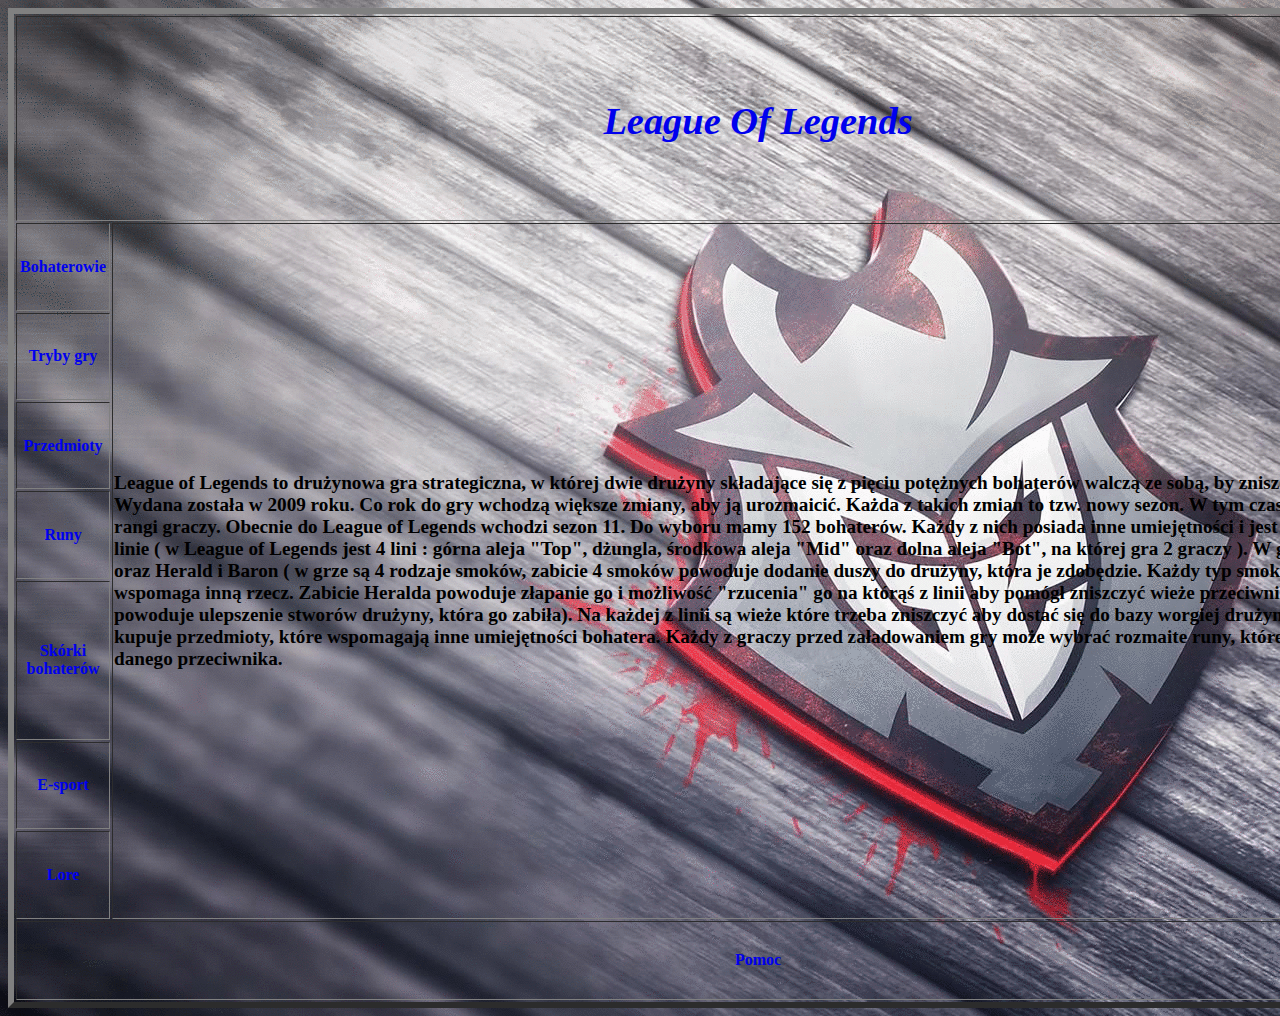
<file: index.html>
<!DOCTYPE html> 
<html>
<html lang="pl-PL"> 

<head>
<meta name="AUTHOR" content="Jakub Grodzicki">
<meta name="REPLY-TO" content="kubagrodzicki4@wp.pl">

<link rel="shortcut icon" type="image/vnd.microsoft.icon" href="obrazki/ikona.png" />


<meta http-equiv="Content-type" content="text/xml; charset=utf-8" >        

<link href="css/tekst.css" rel="stylesheet" type="text/css"> 

<title>League Of Legends</title> 




<body background="obrazki/g2esport.gif" 
vlink="black" alink="black">


<table align="center" border="6" width="1500" hspace="100" vspace="100" height="1000">
    <tr>
        <td colspan="2" align="center"> <font size="6"><i><big><a href="new 1.html"><strong>League Of Legends</strong></i><big></td></font>
    </tr>
    <tr>
        <td align="center"><a href="bohaterowie.html"><strong>Bohaterowie</strong></td>
        <td rowspan="7"> <font color="black"><big><strong>League of Legends to drużynowa gra strategiczna, w której dwie drużyny składające się z pięciu potężnych bohaterów walczą ze sobą, by zniszczyć bazę przeciwnika. Wydana została w 2009 roku. Co rok do gry wchodzą większe zmiany, aby ją urozmaicić.
Każda z takich zmian to tzw. nowy sezon. W tym czasie zerują się również rangi graczy. Obecnie do League of Legends wchodzi sezon 11.		Do wyboru mamy 152 bohaterów.
Każdy z nich posiada inne umiejętności i jest przeznaczony na inną linie ( w League of Legends jest 4 lini : górna aleja "Top", dżungla, środkowa aleja "Mid" oraz dolna aleja "Bot", na której gra 2 graczy ).  W grę wchodzą jeszcze 
smoki oraz Herald i Baron ( w grze są 4 rodzaje smoków, zabicie 4 smoków powoduje dodanie duszy do drużyny, która je zdobędzie. Każdy typ smoka daje inną duszą która wspomaga inną rzecz. Zabicie Heralda powoduje złapanie go i możliwość 
"rzucenia" go na którąś z linii aby pomógł zniszczyć wieże przeciwnika. Zabicie Barona powoduje ulepszenie stworów drużyny, która go zabiła). Na każdej z linii są wieże które trzeba zniszczyć aby dostać się do bazy worgiej drużyny. 
Każdy z bohaterów kupuje przedmioty, które wspomagają inne umiejętności bohatera. Każdy z graczy przed załadowaniem gry może wybrać rozmaite runy, które pomogą mu w grze na danego przeciwnika.</big>	</strong>	&nbsp; &nbsp; &nbsp; &nbsp; &nbsp; &nbsp; &nbsp; &nbsp; &nbsp;  &nbsp; &nbsp; &nbsp; &nbsp; &nbsp; &nbsp; &nbsp; &nbsp; &nbsp; &nbsp; &nbsp; &nbsp; &nbsp; &nbsp; &nbsp; &nbsp; &nbsp; &nbsp; &nbsp; &nbsp; &nbsp; &nbsp; &nbsp; &nbsp; &nbsp; &nbsp; &nbsp; &nbsp; &nbsp; &nbsp; &nbsp; &nbsp; &nbsp; &nbsp;</td>
    </tr> </font>
    <td align="center"><a href="tryby gry.html"><strong>Tryby gry</strong></td>
    </tr>
    <td align="center"><a href="przedmioty.html"><strong>Przedmioty</strong></td>
    </tr>
    <td align="center"><a href="runy.html"><strong>Runy</strong></td>
    </tr>
    <td align="center"><a href="skorki.html"><strong>Skórki bohaterów</strong></td>
    </tr>
    <td align="center"><a href="esport.html"><strong>E-sport</strong></td>
    </tr>
    <td align="center"><a href="lore.html"><strong>Lore</strong></td>
    </tr>
    <tr>
        <td colspan="2" align="center"><a href="formularz.html"><strong>Pomoc</strong></td>
    </tr>
</table>
</file>
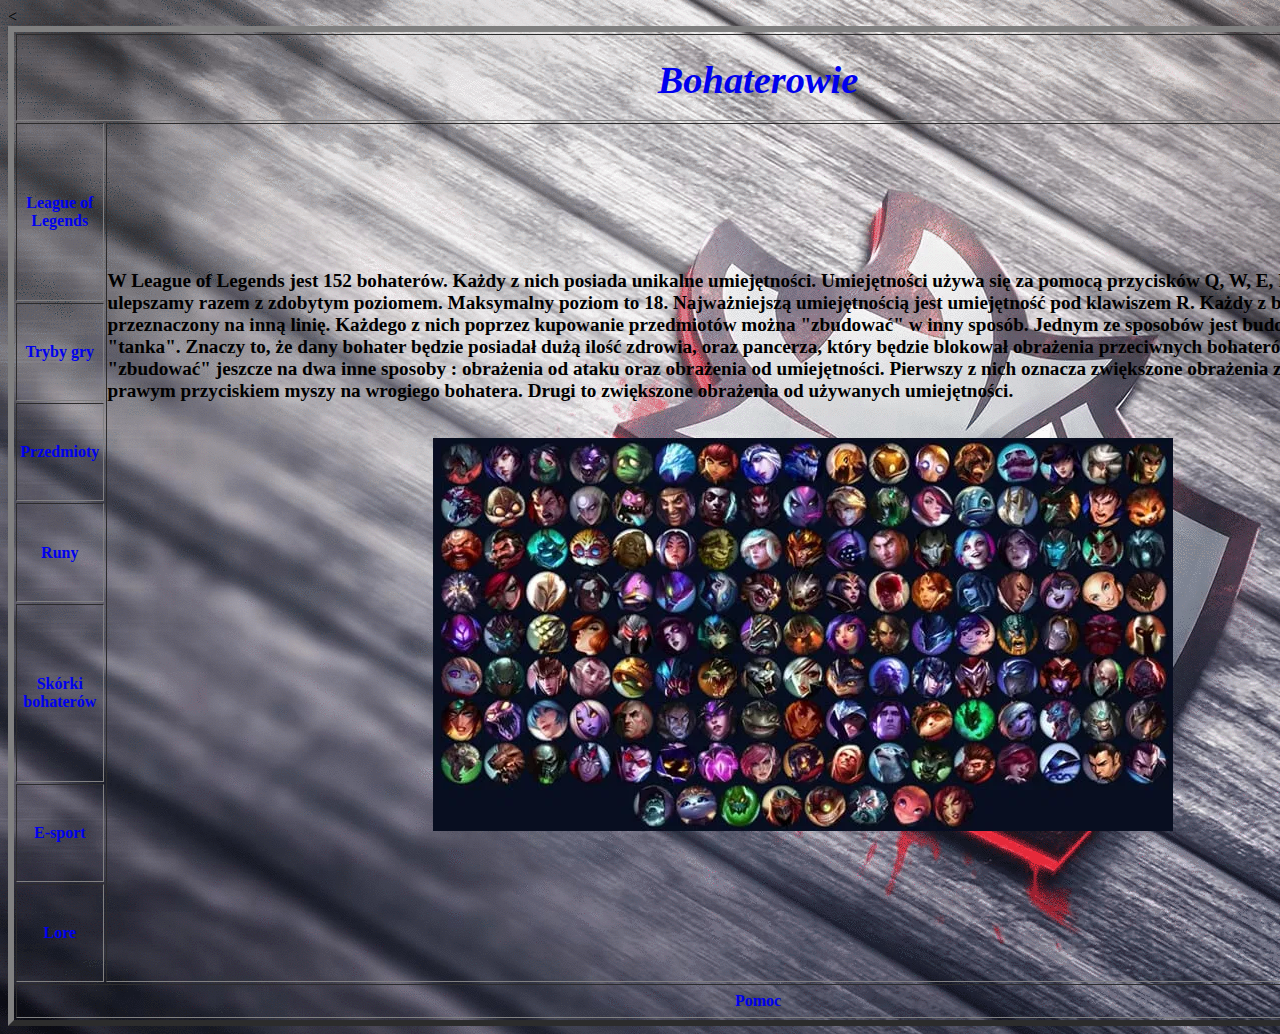
<file: bohaterowie.html>
<!DOCTYPE html> 
<html>
<html lang="pl-PL"> 

<head>
<meta name="AUTHOR" content="Jakub Grodzicki">
<meta name="REPLY-TO" content="kubagrodzicki4@wp.pl">

<link rel="shortcut icon" type="image/vnd.microsoft.icon" href="obrazki/ikona.png" />


<meta http-equiv="Content-type" content="text/xml; charset=utf-8" >        

<link href="css/tekst.css" rel="stylesheet" type="text/css"> 

<title>League Of Legends</title> 




<<body background="obrazki/g2esport.gif" vlink="black" alink="black">

<table align="center" border="6" width="1500" hspace="100" vspace="100" height="1000">
    <tr>
        <td colspan="2" align="center"> <font size="6"><i><big><a href="bohaterowie.html"><strong>Bohaterowie</strong></i><big></td></font>
    </tr>
    <tr>
        <td align="center"><a href="new 1.html"><strong>League of Legends</strong></td>
        <td rowspan="7"> <font color="black"><big><strong>W League of Legends jest 152 bohaterów. Każdy z nich posiada unikalne umiejętności. Umiejętności używa się za pomocą przycisków Q, W, E, R. Umiejętności ulepszamy razem z zdobytym poziomem. Maksymalny poziom to 18.
		Najważniejszą umiejętnością jest umiejętność pod klawiszem R. Każdy z bohaterów jest przeznaczony na inną linię. Każdego z nich poprzez kupowanie przedmiotów można "zbudować" w inny sposób. Jednym ze sposobów jest budowanie bohatera
		pod tzw. "tanka". Znaczy to, że dany bohater będzie posiadał dużą ilość zdrowia, oraz pancerza, który będzie blokował obrażenia przeciwnych bohaterów. Bohaterów możemy "zbudować" jeszcze na dwa inne sposoby : obrażenia od ataku oraz 
		obrażenia od umiejętności. Pierwszy z nich oznacza zwiększone obrażenia zadawane kliknięciem prawym przyciskiem myszy na wrogiego bohatera. Drugi to zwiększone obrażenia od używanych umiejętności.</big>	</strong>	 &nbsp; &nbsp; &nbsp; &nbsp; &nbsp; &nbsp; &nbsp; &nbsp; &nbsp; &nbsp; &nbsp; &nbsp; &nbsp; &nbsp; &nbsp; &nbsp; &nbsp; &nbsp; &nbsp; &nbsp; &nbsp; &nbsp; &nbsp; &nbsp; &nbsp; &nbsp; &nbsp;
   <br><br><br><center>
   <img src="obrazki/all-league-of-legends-champions.jpg"> </center>
	</td></tr> </font>
    <td align="center"><a href="tryby gry.html"><strong>Tryby gry</strong></td>
    </tr>
    <td align="center"><a href="przedmioty.html"><strong>Przedmioty</strong></td>
    </tr>
    <td align="center"><a href="runy.html"><strong>Runy</strong></td>
    </tr>
    <td align="center"><a href="skorki.html"><strong>Skórki bohaterów</strong></td>
    </tr>
    <td align="center"><a href="esport.html"><strong>E-sport</strong></td>
    </tr>
    <td align="center"><a href="lore.html"><strong>Lore</strong></td>
    </tr>
    <tr>
        <td colspan="2" align="center"><a href="formularz.html"><strong>Pomoc</strong></td>
    </tr>
</table>
</file>
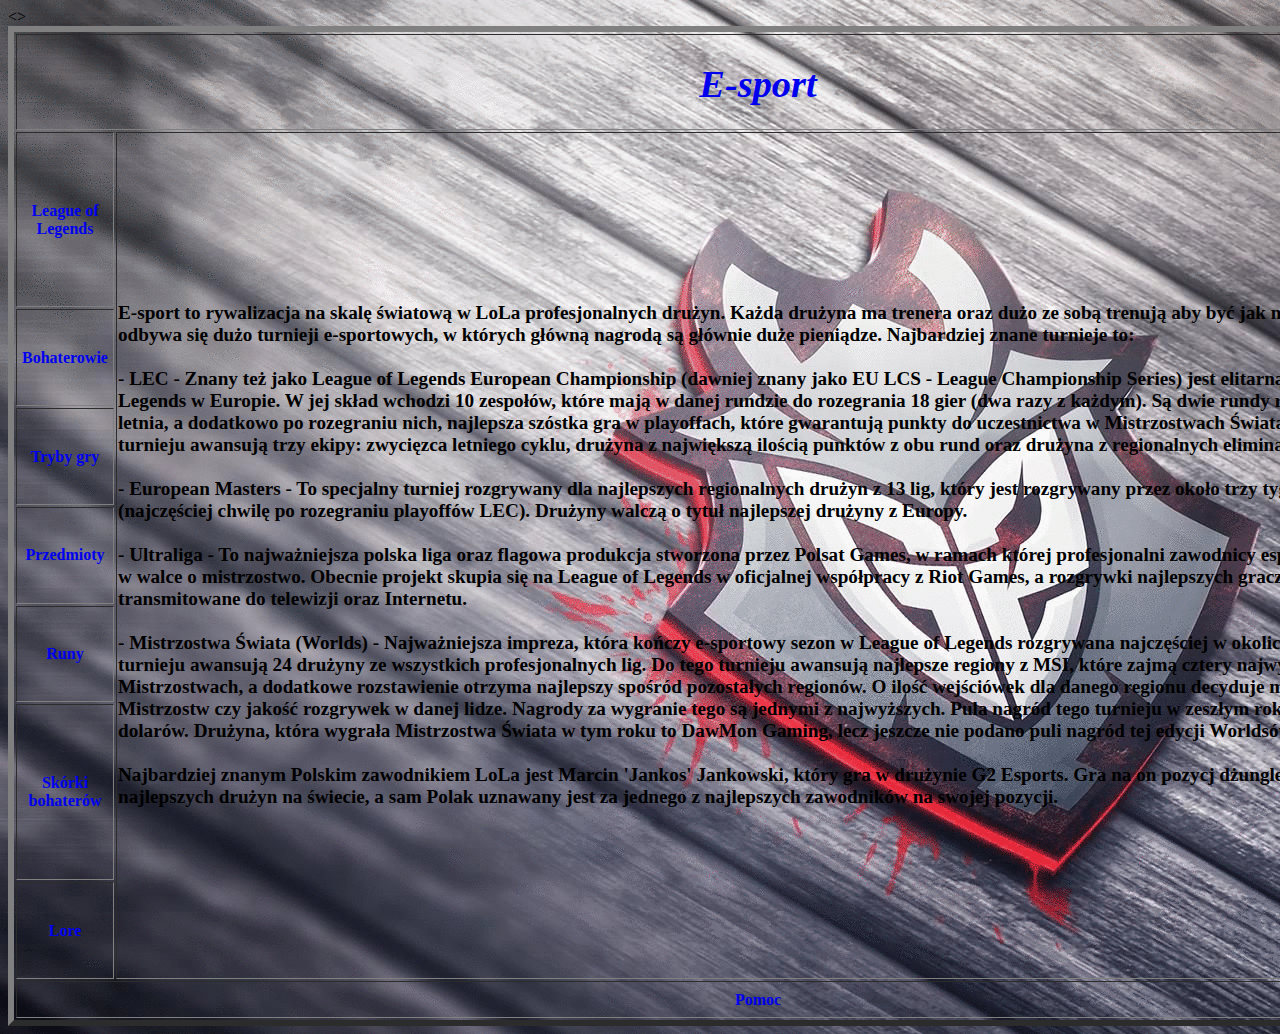
<file: esport.html>
<!DOCTYPE html> 
<html>
<html lang="pl-PL"> 

<head>
<meta name="AUTHOR" content="Jakub Grodzicki">
<meta name="REPLY-TO" content="kubagrodzicki4@wp.pl">

<link rel="shortcut icon" type="image/vnd.microsoft.icon" href="obrazki/ikona.png" />


<meta http-equiv="Content-type" content="text/xml; charset=utf-8" >        

<link href="css/tekst.css" rel="stylesheet" type="text/css"> 

<title>League Of Legends</title> 




<<body background="obrazki/g2esport.gif" vlink="black" alink="black">>

<table align="center" border="6" width="1500" hspace="100" vspace="100" height="1000">
    <tr>
        <td colspan="2" align="center"> <font size="6"><i><big><a href="esport.html"><strong>E-sport</strong></i><big></td></font>
    </tr>
    <tr>
        <td align="center"><a href="new 1.html"><strong>League of Legends </strong></td>
        <td rowspan="7"> <font color="black"><big><strong>E-sport to rywalizacja na skalę światową w LoLa profesjonalnych drużyn. Każda drużyna ma trenera oraz dużo ze sobą trenują aby być jak najlepsi. Na świecie odbywa się dużo turnieji e-sportowych, 
w których główną nagrodą są głównie duże pieniądze. Najbardziej znane turnieje to:<br><br>
- LEC - Znany też jako League of Legends European Championship (dawniej znany jako EU LCS - League Championship Series) jest elitarną ligą esportową League of Legends w Europie. 
W jej skład wchodzi 10 zespołów, które mają w danej rundzie do rozegrania 18 gier (dwa razy z każdym). Są dwie rundy rozgrywek - wiosenna i letnia, a dodatkowo po rozegraniu nich, 
najlepsza szóstka gra w playoffach, które gwarantują punkty do uczestnictwa w Mistrzostwach Świata. Do najważniejszego turnieju awansują trzy ekipy: zwycięzca letniego cyklu, 
drużyna z największą ilością punktów z obu rund oraz drużyna z regionalnych eliminacji.  <br><br>
- European Masters - To specjalny turniej rozgrywany dla najlepszych regionalnych drużyn z 13 lig, 
który jest rozgrywany przez około trzy tygodnie wiosną i latem (najczęściej chwilę po rozegraniu playoffów LEC).
 Drużyny walczą o tytuł najlepszej drużyny z Europy. <br><br>
- Ultraliga - To najważniejsza polska liga oraz flagowa produkcja stworzona przez Polsat Games, w ramach której profesjonalni zawodnicy esportowi mogą zmierzyć się w walce o mistrzostwo. 
Obecnie projekt skupia się na League of Legends w oficjalnej współpracy z Riot Games, a rozgrywki najlepszych graczy w Polsce są transmitowane do telewizji oraz Internetu.<br><br>
- Mistrzostwa Świata (Worlds) - Najważniejsza impreza, która kończy e-sportowy sezon w League of Legends rozgrywana najczęściej w okolicach października. Do tego turnieju awansują 24 drużyny ze wszystkich profesjonalnych lig. 
Do tego turnieju awansują najlepsze regiony z MSI, które zajmą cztery najwyższe rozstawienia na Mistrzostwach, a dodatkowe rozstawienie otrzyma najlepszy spośród pozostałych regionów. 
O ilość wejściówek dla danego regionu decyduje m.in.: wyniki z poprzednich Mistrzostw czy jakość rozgrywek w danej lidze. Nagrody za wygranie tego są jednymi z najwyższych. Pula nagród tego turnieju w zeszłym roku wynosiła 2 225 000 dolarów. 
Drużyna, która wygrała Mistrzostwa Świata w tym roku to DawMon Gaming, lecz jeszcze nie podano puli nagród tej edycji Worldsów. <br> <br>
Najbardziej znanym Polskim zawodnikiem LoLa jest Marcin 'Jankos' Jankowski, który gra w drużynie G2 Esports. Gra na on pozycj dżunglera. Jest to jedna z najlepszych drużyn na świecie, a sam Polak uznawany jest za jednego z najlepszych 
zawodników na swojej pozycji. </big>	</strong>	&nbsp; &nbsp; &nbsp; &nbsp; &nbsp; &nbsp; &nbsp; &nbsp; &nbsp;  &nbsp; &nbsp; &nbsp; &nbsp; &nbsp; &nbsp; &nbsp; &nbsp; &nbsp; &nbsp; &nbsp; &nbsp; &nbsp; &nbsp; &nbsp; &nbsp; &nbsp; &nbsp; &nbsp; &nbsp; &nbsp; &nbsp; &nbsp; &nbsp; &nbsp; &nbsp; &nbsp; &nbsp; &nbsp; &nbsp; &nbsp; &nbsp; &nbsp; &nbsp;</td>
    </tr> </font>
    <td align="center"><a href="bohaterowie.html"><strong>Bohaterowie</strong></td>
    </tr>
    <td align="center"><a href="tryby gry.html"><strong>Tryby gry</strong></td>
    </tr>
    <td align="center"><a href="przedmioty.html"><strong>Przedmioty</strong></td>
    </tr>
    <td align="center"><a href="runy.html"><strong>Runy</strong></td>
    </tr>
    <td align="center"><a href="skorki.html"><strong>Skórki bohaterów</strong></td>
    </tr>
    <td align="center"><a href="lore.html"><strong>Lore</strong></td>
    </tr>
    <tr>
        <td colspan="2" align="center"><a href="formularz.html"><strong>Pomoc</strong></td>
    </tr>
</table>
</file>
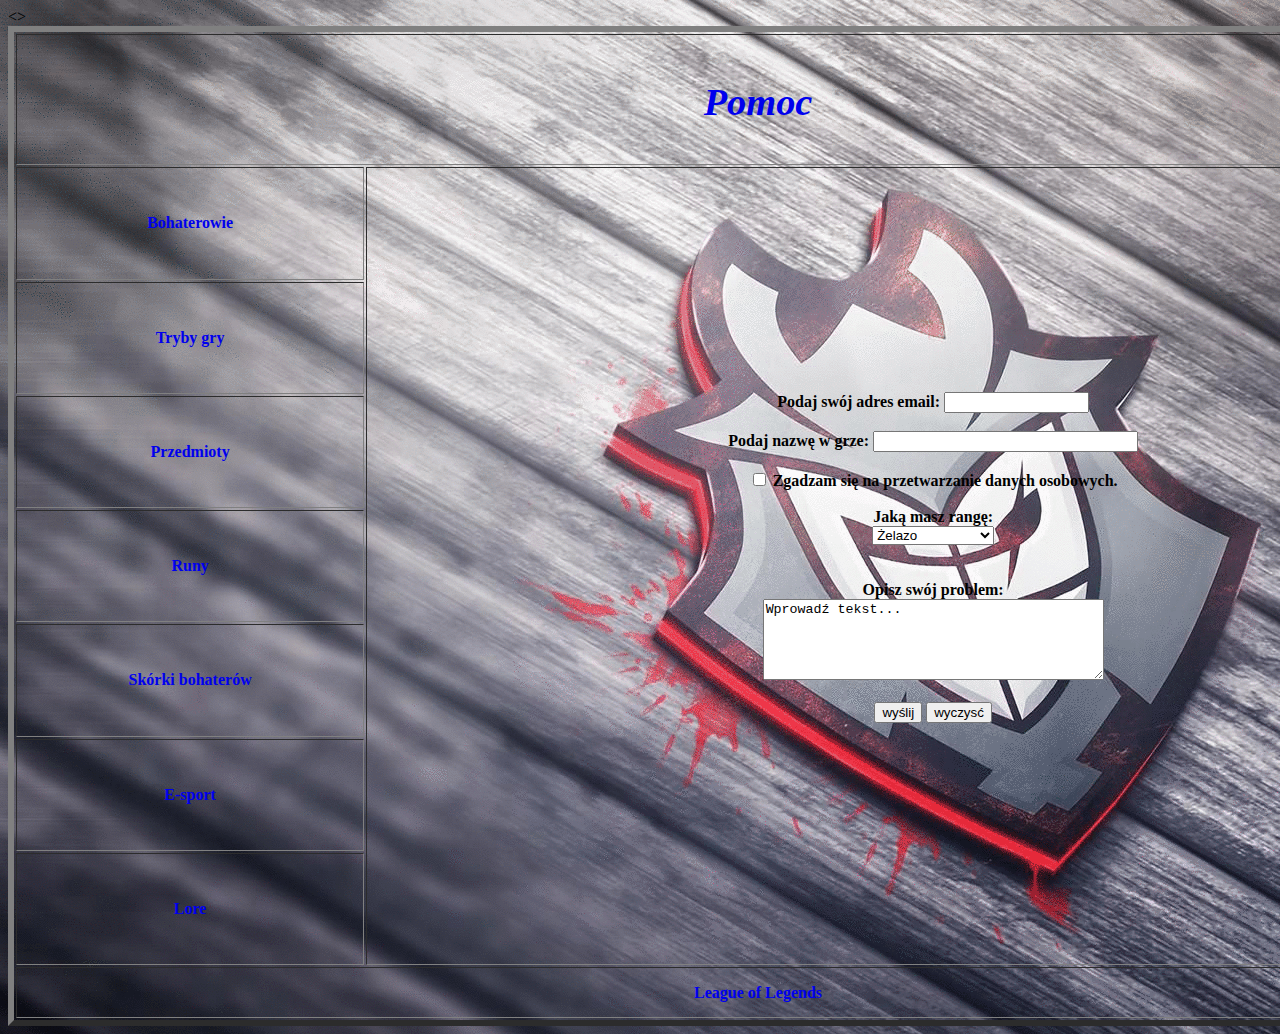
<file: formularz.html>
<!DOCTYPE html> 
<html>
<html lang="pl-PL"> 

<head>
<meta name="AUTHOR" content="Jakub Grodzicki">
<meta name="REPLY-TO" content="kubagrodzicki4@wp.pl">

<link rel="shortcut icon" type="image/vnd.microsoft.icon" href="obrazki/ikona.png" />


<meta http-equiv="Content-type" content="text/xml; charset=utf-8" >        

<link href="css/tekst.css" rel="stylesheet" type="text/css"> 

<title>League Of Legends</title> 




<<body background="obrazki/g2esport.gif" vlink="black" alink="black">>

<table align="center" border="6" width="1500" hspace="100" vspace="100" height="1000">
    <tr>
        <td colspan="2" align="center"> <font size="6"><i><big><a href="formularz.html"><strong>Pomoc</strong></i><big></td></font>
    </tr>
    <tr>
        <td align="center"><a href="bohaterowie.html"><strong>Bohaterowie</strong></td>
        <td rowspan="7" align="center"> <font color="black"><strong>
		
	<form action="mailto: kubagrodzicki4@wp.pl" metod="post">
Podaj swój adres email:
<input name="adres" value="" size="15" maxlength="50"><br>
<br>Podaj nazwę w grze:
<input name="tekst" value="" size="30">
<br><br>
<input type="checkbox" name="opcje" maxlength="1">
Zgadzam się na przetwarzanie danych osobowych. <br><br>

Jaką masz rangę: <br>
<select name="Żelazo" <!--size="3" multiple-->>
<option selected="selected" >Żelazo</option>
<option>Srebro</option>
<option>Złoto</option>
<option>Platyna</option>
<option>Diament</option>
<option>Master tier</option>
<option>Grandmaster tier</option>
<option>Challenger</option>
</select>
<br><br><br>
Opisz swój problem:<br>
<textarea name="block" rows="5" cols="40" wrap="virtual">Wprowadź tekst...</textarea><br><br>
<input type="submit" value="wyślij"> <input type="reset" value="wyczysć"<br><br>
</form>	</strong>&nbsp; &nbsp; &nbsp; &nbsp; &nbsp; &nbsp; &nbsp; &nbsp; &nbsp;  &nbsp; &nbsp; &nbsp; &nbsp; &nbsp; &nbsp; &nbsp; &nbsp; &nbsp; &nbsp; &nbsp; &nbsp; &nbsp; &nbsp; &nbsp; &nbsp; &nbsp; &nbsp; &nbsp; &nbsp; &nbsp; &nbsp; &nbsp; &nbsp; &nbsp; &nbsp; &nbsp; &nbsp; &nbsp; &nbsp; &nbsp; &nbsp; &nbsp; &nbsp;</td>
    </tr> </font>
    <td align="center"><a href="tryby gry.html"><strong>Tryby gry</strong></td>
    </tr>
    <td align="center"><a href="przedmioty.html"><strong>Przedmioty</strong></td>
    </tr>
    <td align="center"><a href="runy.html"><strong>Runy</strong></td>
    </tr>
    <td align="center"><a href="skorki.html"><strong>Skórki bohaterów</strong></td>
    </tr>
    <td align="center"><a href="esport.html"><strong>E-sport</strong></td>
    </tr>
    <td align="center"><a href="lore.html"><strong>Lore</strong></td>
    </tr>
    <tr>
        <td colspan="2" align="center"><a href="new 1.html"><strong>League of Legends</strong></td>
    </tr>
</table>
</file>
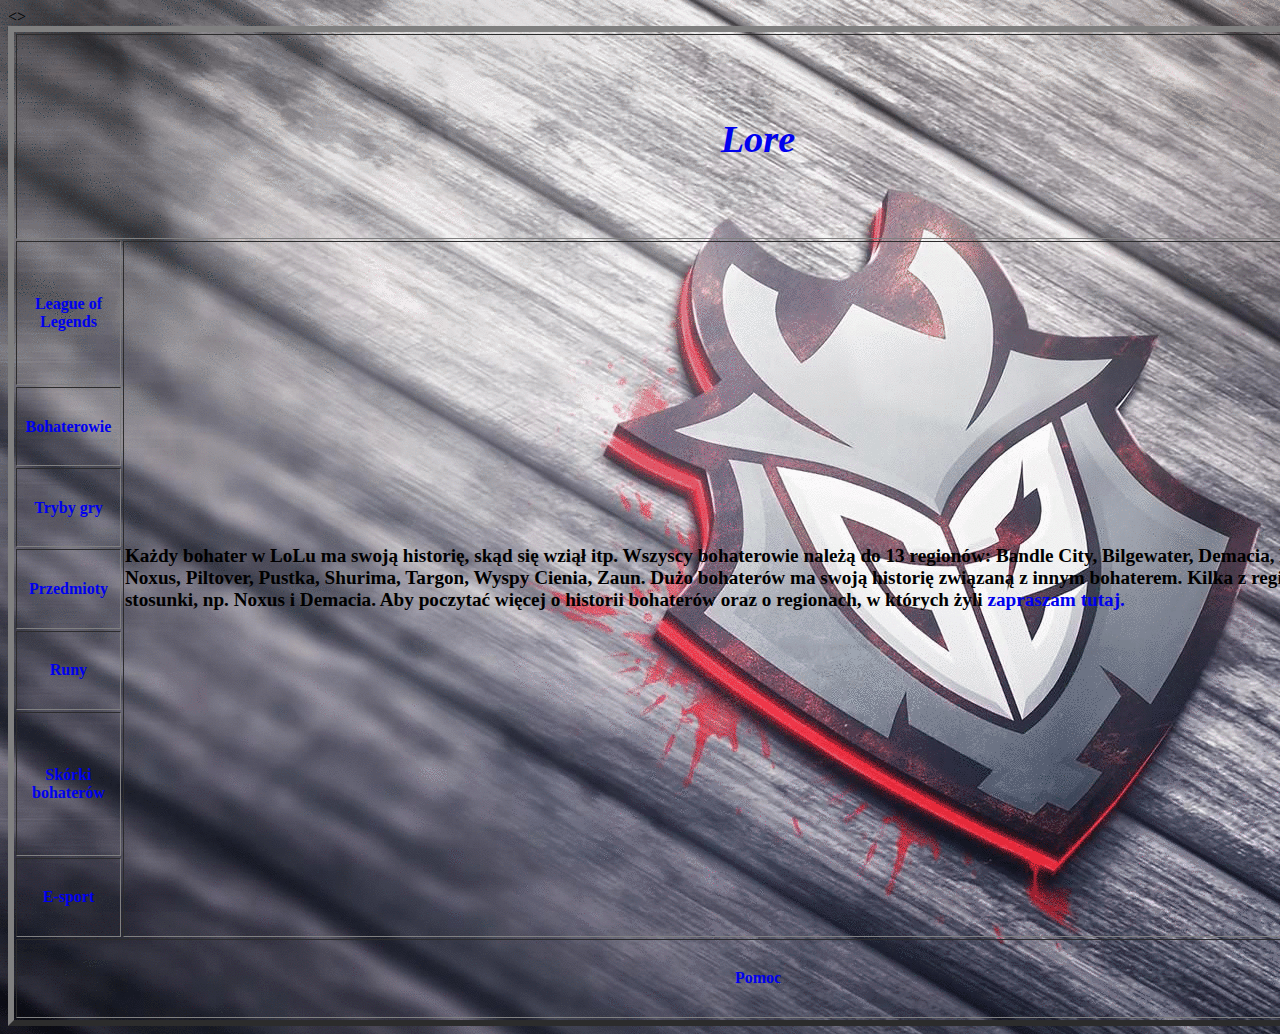
<file: lore.html>
<!DOCTYPE html> 
<html>
<html lang="pl-PL"> 

<head>
<meta name="AUTHOR" content="Jakub Grodzicki">
<meta name="REPLY-TO" content="kubagrodzicki4@wp.pl">

<link rel="shortcut icon" type="image/vnd.microsoft.icon" href="obrazki/ikona.png" />


<meta http-equiv="Content-type" content="text/xml; charset=utf-8" >        

<link href="css/tekst.css" rel="stylesheet" type="text/css"> 

<title>League Of Legends</title> 




<<body background="obrazki/g2esport.gif" vlink="black" alink="black">>

<table align="center" border="6" width="1500" hspace="100" vspace="100" height="1000">
    <tr>
        <td colspan="2" align="center"> <font size="6"><i><big><a href="lore.html"><strong>Lore</strong></i><big></td></font>
    </tr>
    <tr>
        <td align="center"><a href="new 1.html"><strong>League of Legends</strong> </td>
        <td rowspan="7"> <font color="black"><big><strong>Każdy bohater w LoLu ma swoją historię, skąd się wziął itp. Wszyscy bohaterowie należą do 13 regionów: Bandle City, Bilgewater, Demacia, Freljord, 
		Ionia, Ixtal, Noxus, Piltover, Pustka, Shurima, Targon, Wyspy Cienia, Zaun.	
Dużo bohaterów ma swoją historię związaną z innym bohaterem. Kilka z regionów mają ze sobą złe stosunki, np. Noxus i Demacia. Aby poczytać więcej o historii bohaterów 
oraz o regionach, w których żyli <a href="https://universe.leagueoflegends.com/pl_PL/">zapraszam tutaj.	<br></strong>	</big>		&nbsp; &nbsp; &nbsp; &nbsp; &nbsp; &nbsp; &nbsp; &nbsp; &nbsp;  &nbsp; &nbsp; &nbsp; &nbsp; &nbsp; &nbsp; &nbsp; &nbsp; &nbsp; &nbsp; &nbsp; &nbsp; &nbsp; &nbsp; &nbsp; &nbsp; &nbsp; &nbsp; &nbsp; &nbsp; &nbsp; &nbsp; &nbsp; &nbsp; &nbsp; &nbsp; &nbsp; &nbsp; &nbsp; &nbsp; &nbsp; &nbsp; &nbsp; &nbsp;</td>
    </tr> </font>
    <td align="center"><a href="bohaterowie.html"><strong>Bohaterowie</strong></td>
    </tr>
    <td align="center"><a href="tryby gry.html"><strong>Tryby gry</strong></td>
    </tr>
    <td align="center"><a href="przedmioty.html"><strong>Przedmioty</strong></td>
    </tr>
    <td align="center"><a href="runy.html"><strong>Runy</strong></td>
    </tr>
    <td align="center"><a href="skorki.html"><strong>Skórki bohaterów</strong></td>
    </tr>
    <td align="center"><a href="esport.html"><strong>E-sport</strong></td>
    </tr>
    <tr>
        <td colspan="2" align="center"><a href="formularz.html"><strong>Pomoc</strong></td>
    </tr>
</table>
</file>
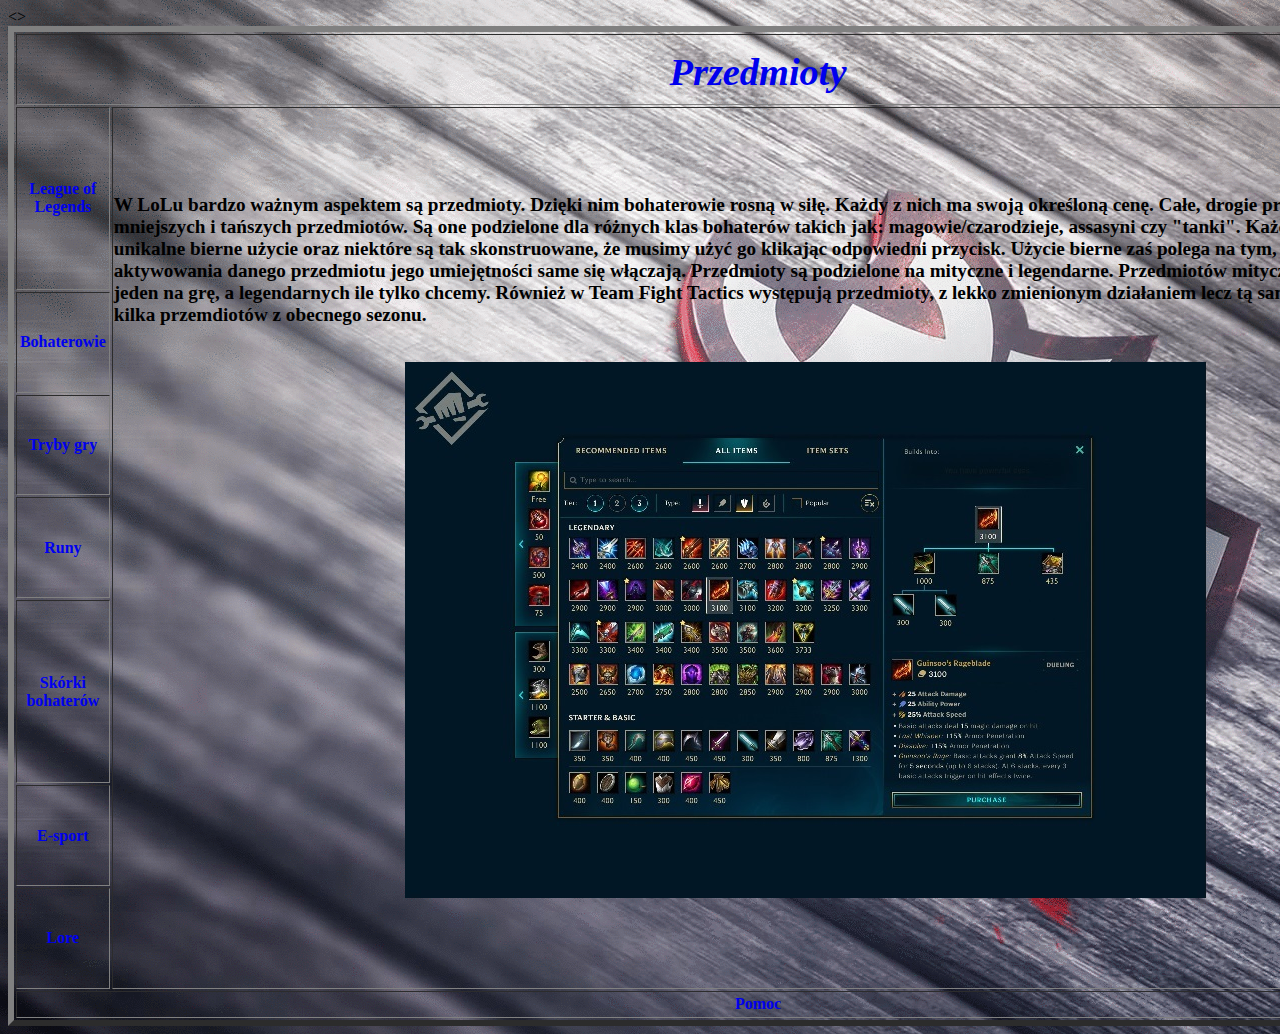
<file: przedmioty.html>
<!DOCTYPE html> 
<html>
<html lang="pl-PL"> 

<head>
<meta name="AUTHOR" content="Jakub Grodzicki">
<meta name="REPLY-TO" content="kubagrodzicki4@wp.pl">

<link rel="shortcut icon" type="image/vnd.microsoft.icon" href="obrazki/ikona.png" />


<meta http-equiv="Content-type" content="text/xml; charset=utf-8" >        

<link href="css/tekst.css" rel="stylesheet" type="text/css"> 

<title>League Of Legends</title> 




<<body background="obrazki/g2esport.gif" vlink="black" alink="black"">>

<table align="center" border="6" width="1500" hspace="100" vspace="100" height="1000">
    <tr>
        <td colspan="2" align="center"> <font size="6"><i><big><a href="przedmioty.html"><strong>Przedmioty</strong></i><big></td></font>
    </tr>
    <tr>
        <td align="center"><a href="new 1.html"><strong>League of Legends</strong> </td>
        <td rowspan="7"><font color="black"> <big><strong>W LoLu bardzo ważnym aspektem są przedmioty. Dzięki nim bohaterowie rosną w siłę. Każdy z nich ma swoją określoną cenę. Całe, drogie przedmioty składają się z mniejszych i tańszych przedmiotów.
Są one podzielone dla różnych klas bohaterów takich jak: magowie/czarodzieje, assasyni czy "tanki". Każdy przedmiot ma swoje unikalne bierne użycie oraz niektóre są tak skonstruowane, że musimy użyć go klikając odpowiedni przycisk.
Użycie bierne zaś polega na tym, że bez potrzeby aktywowania danego przedmiotu jego umiejętności same się włączają. Przedmioty są podzielone na mityczne i legendarne. Przedmiotów mitycznych możemy kupić tylko jeden na grę, 
a legendarnych ile tylko chcemy. Również w Team Fight Tactics występują przedmioty, z lekko zmienionym działaniem lecz tą samą nazwą. Pod spodem kilka przemdiotów z obecnego sezonu. </strong> 	</big>		 &nbsp; &nbsp; &nbsp; &nbsp; &nbsp; &nbsp; &nbsp; &nbsp; &nbsp; &nbsp; &nbsp; &nbsp; &nbsp; &nbsp; &nbsp; &nbsp; &nbsp; &nbsp; &nbsp; &nbsp; &nbsp; &nbsp;
<br><br><br> <center>
   <img src="obrazki/itemy.jpg"> </center>
</td>
    </tr> </font>
    <td align="center"><a href="bohaterowie.html"><strong>Bohaterowie</strong></td>
    </tr>
    <td align="center"><a href="tryby gry.html"><strong>Tryby gry</strong></td>
    </tr>
    <td align="center"><a href="runy.html"><strong>Runy</strong></td>
    </tr>
    <td align="center"><a href="skorki.html"><strong>Skórki bohaterów</strong></td>
    </tr>
    <td align="center"><a href="esport.html"><strong>E-sport</strong></td>
    </tr>
    <td align="center"><a href="lore.html"><strong>Lore</strong></td>
    </tr>
    <tr>
        <td colspan="2" align="center"><a href="formularz.html"><strong>Pomoc</strong></td>
    </tr>
</table>
</file>
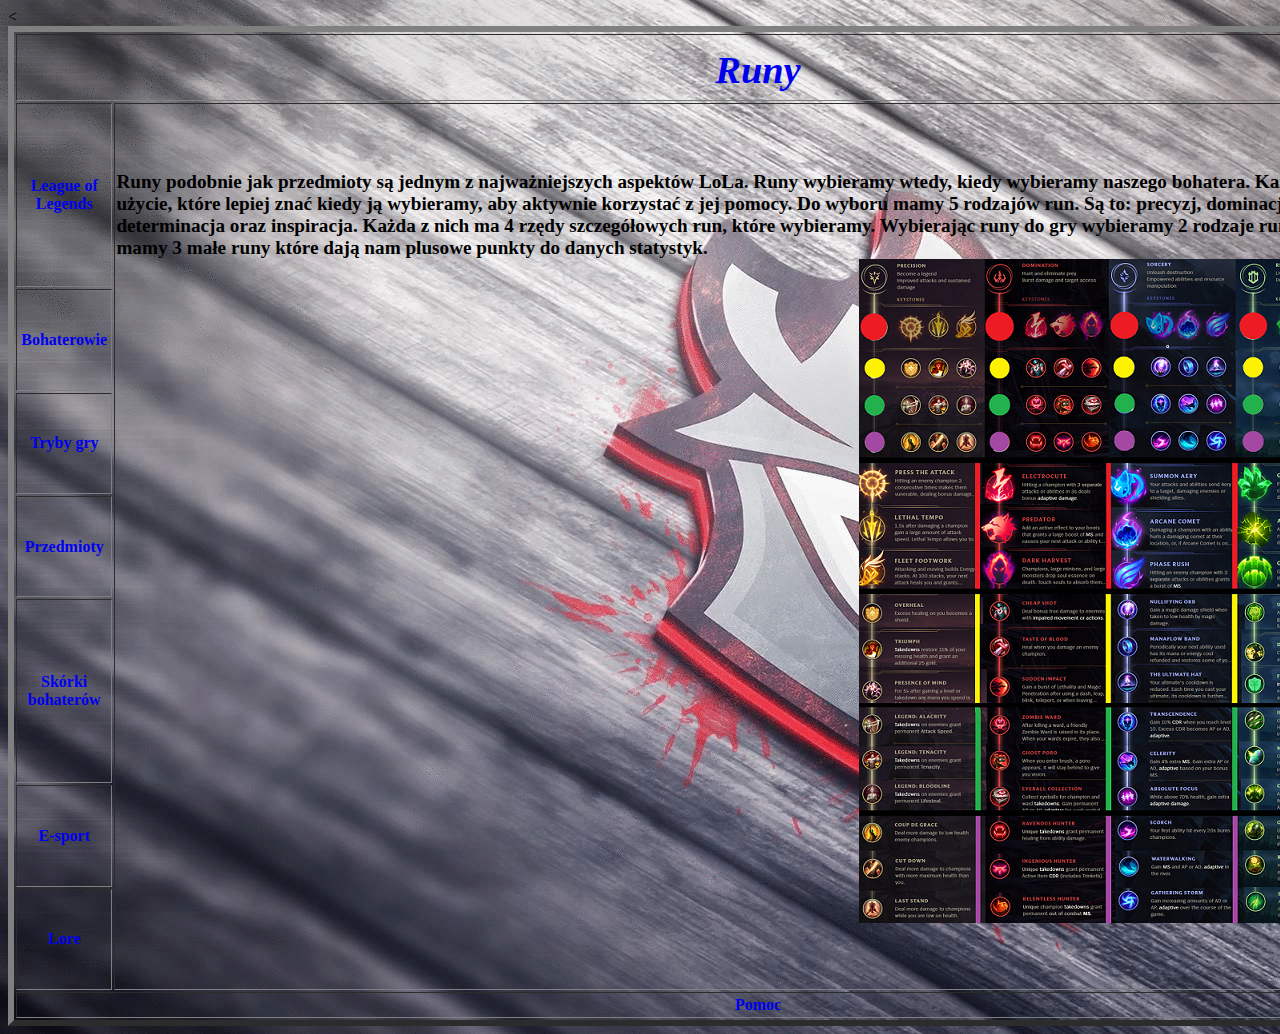
<file: runy.html>
<!DOCTYPE html> 
<html>
<html lang="pl-PL"> 

<head>
<meta name="AUTHOR" content="Jakub Grodzicki">
<meta name="REPLY-TO" content="kubagrodzicki4@wp.pl">

<link rel="shortcut icon" type="image/vnd.microsoft.icon" href="obrazki/ikona.png" />


<meta http-equiv="Content-type" content="text/xml; charset=utf-8" >        

<link href="css/tekst.css" rel="stylesheet" type="text/css"> 

<title>League Of Legends</title> 




<<body background="obrazki/g2esport.gif" vlink="black" alink="black">

<table align="center" border="6" width="1500" hspace="100" vspace="100" height="1000">
    <tr>
        <td colspan="2" align="center"> <font size="6"><i><big><a href="runy.html"><strong>Runy</strong></i><big></td></font>
    </tr>
    <tr>
        <td align="center"><a href="new 1.html"><strong>League of Legends</strong> </td>
        <td rowspan="7"><font color="black"> <big><strong>Runy podobnie jak przedmioty są jednym z najważniejszych aspektów LoLa. Runy wybieramy wtedy, kiedy wybieramy naszego bohatera. Każda runa ma unikalne użycie, które lepiej znać kiedy ją wybieramy,
aby aktywnie korzystać z jej pomocy. Do wyboru mamy 5 rodzajów run. Są to: precyzj, dominacja, czarnoksięstwo, determinacja oraz inspiracja. Każda z nich ma 4 rzędy szczegółowych run, które wybieramy. Wybierając runy do gry 
wybieramy 2 rodzaje run. Oprócz tego do wyboru mamy 3 małe  runy które dają nam plusowe punkty do danych statystyk. </strong>		</big>		  &nbsp; &nbsp; &nbsp; &nbsp; &nbsp; &nbsp; &nbsp; &nbsp; &nbsp; &nbsp; &nbsp; &nbsp; &nbsp; &nbsp; &nbsp; &nbsp; &nbsp; &nbsp; &nbsp; &nbsp; &nbsp; &nbsp; &nbsp; &nbsp;

   <img src="obrazki/runy.png" align="right">
</td>
    </tr> </font>
    <td align="center"><a href="bohaterowie.html"><strong>Bohaterowie</strong></td>
    </tr>
    <td align="center"><a href="tryby gry.html"><strong>Tryby gry</strong></td>
    </tr>
    <td align="center"><a href="przedmioty.html"><strong>Przedmioty</strong></td>
    </tr>
    <td align="center"><a href="skorki.html"><strong>Skórki bohaterów</strong></td>
    </tr>
    <td align="center"><a href="esport.html"><strong>E-sport</strong></td>
    </tr>
    <td align="center"><a href="lore.html"><strong>Lore</strong></td>
    </tr>
    <tr>
        <td colspan="2" align="center"><a href="formularz.html"><strong>Pomoc</strong></td>
    </tr>
</table>
</file>
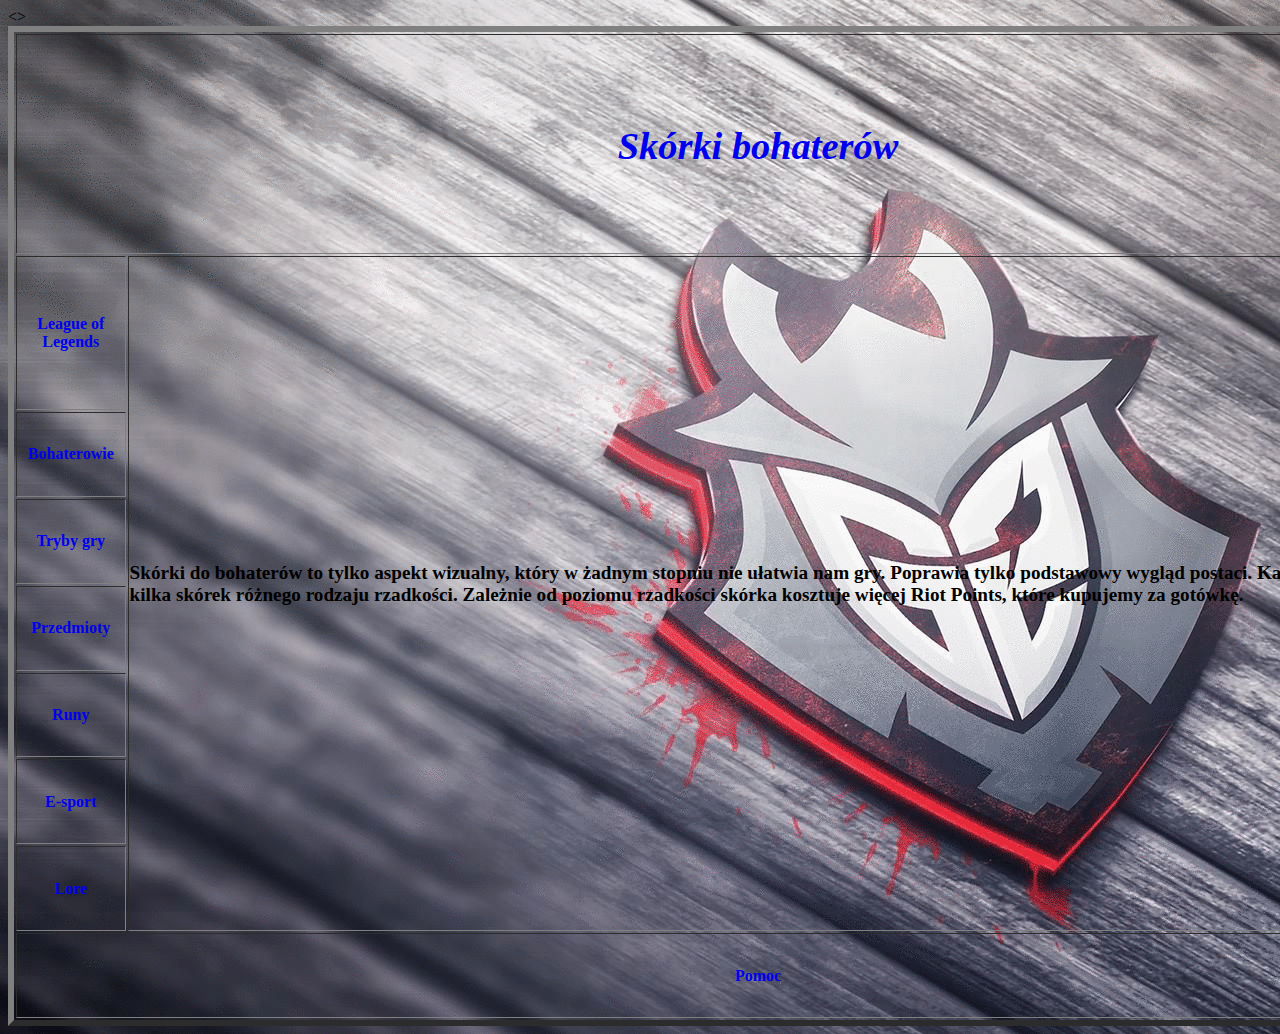
<file: skorki.html>
<!DOCTYPE html> 
<html>
<html lang="pl-PL"> 

<head>
<meta name="AUTHOR" content="Jakub Grodzicki">
<meta name="REPLY-TO" content="kubagrodzicki4@wp.pl">

<link rel="shortcut icon" type="image/vnd.microsoft.icon" href="obrazki/ikona.png" />


<meta http-equiv="Content-type" content="text/xml; charset=utf-8" >        

<link href="css/tekst.css" rel="stylesheet" type="text/css"> 

<title>League Of Legends</title> 




<<body background="obrazki/g2esport.gif" vlink="black" alink="black">>

<table align="center" border="6" width="1500" hspace="100" vspace="100" height="1000">
    <tr>
        <td colspan="2" align="center"> <font size="6"><i><big><a href="skorki.html"><strong>Skórki bohaterów</strong></i><big></td></font>
    </tr>
    <tr>
        <td align="center"><a href="new 1.html"><strong>League of Legends </strong></td>
        <td rowspan="7"><font color="black"> <big><strong>Skórki do bohaterów to tylko aspekt wizualny, który w żadnym stopniu nie ułatwia nam gry. Poprawia tylko podstawowy wygląd postaci. Każdy z bohaterów posiada kilka skórek różnego rodzaju rzadkości.
Zależnie od poziomu rzadkości skórka kosztuje więcej Riot Points, które kupujemy za gotówkę. 	</strong>	</big>		&nbsp; &nbsp; &nbsp; &nbsp; &nbsp; &nbsp; &nbsp; &nbsp; &nbsp;  &nbsp; &nbsp; &nbsp; &nbsp; &nbsp; &nbsp; &nbsp; &nbsp; &nbsp; &nbsp; &nbsp; &nbsp; &nbsp; &nbsp; &nbsp; &nbsp; &nbsp; &nbsp; &nbsp; &nbsp; &nbsp; &nbsp; &nbsp; &nbsp; &nbsp; &nbsp; &nbsp; &nbsp; &nbsp; &nbsp; &nbsp; &nbsp; &nbsp; &nbsp;</td>
    </tr> </font>
    <td align="center"><a href="bohaterowie.html"><strong>Bohaterowie</strong></td>
    </tr>
    <td align="center"><a href="tryby gry.html"><strong>Tryby gry</strong></td>
    </tr>
    <td align="center"><a href="przedmioty.html"><strong>Przedmioty</strong></td>
    </tr>
    <td align="center"><a href="runy.html"><strong>Runy</strong></td>
    </tr>
    <td align="center"><a href="esport.html"><strong>E-sport</strong></td>
    </tr>
    <td align="center"><a href="lore.html"><strong>Lore</strong></td>
    </tr>
    <tr>
        <td colspan="2" align="center"><a href="formularz.html"><strong>Pomoc</strong></td>
    </tr>
</table>
</file>
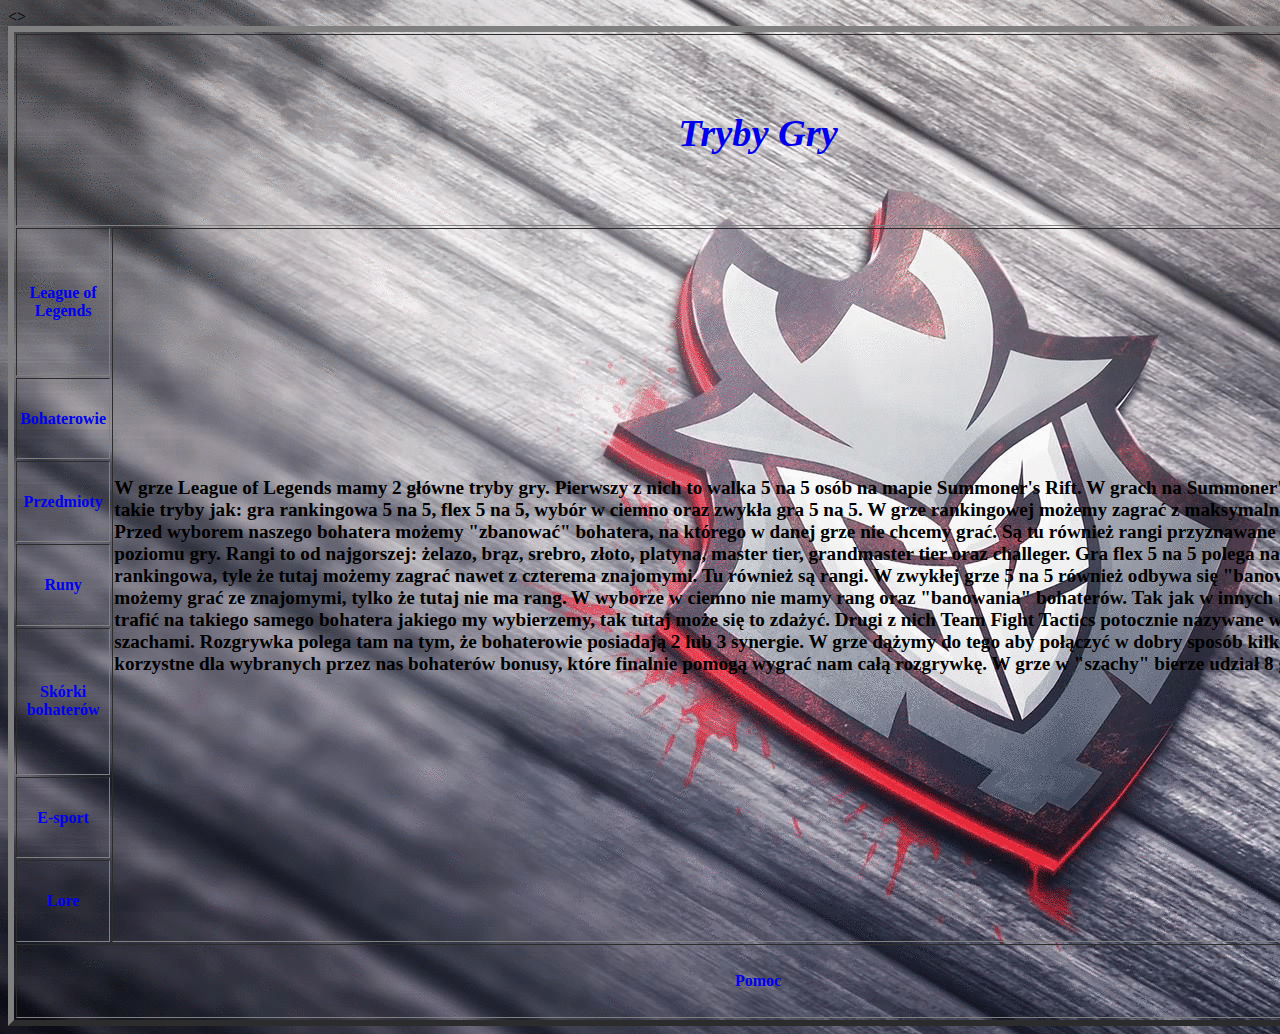
<file: tryby gry.html>
<!DOCTYPE html> 
<html>
<html lang="pl-PL"> 

<head>
<meta name="AUTHOR" content="Jakub Grodzicki">
<meta name="REPLY-TO" content="kubagrodzicki4@wp.pl">

<link rel="shortcut icon" type="image/vnd.microsoft.icon" href="obrazki/ikona.png" />


<meta http-equiv="Content-type" content="text/xml; charset=utf-8" >        

<link href="css/tekst.css" rel="stylesheet" type="text/css"> 

<title>League Of Legends</title> 




<<body background="obrazki/g2esport.gif" vlink="black" alink="black">>

<table align="center" border="6" width="1500" hspace="100" vspace="100" height="1000">
    <tr>
        <td colspan="2" align="center"> <font size="6"><i><big><a href="tryby gry.html"><strong>Tryby Gry</strong></i><big></td></font>
    </tr>
    <tr>
        <td align="center"><a href="new 1.html"><strong>League of Legends</strong> </td>
        <td rowspan="7"> <font color="black"><big><strong>W grze League of Legends mamy 2 główne tryby gry. Pierwszy z nich to walka 5 na 5 osób na mapie Summoner's Rift.  W grach na Summoner's Rift mamy do wyboru takie tryby jak: gra rankingowa 5 na 5, flex 5 na 5, wybór w ciemno oraz zwykła gra 5 na 5. W grze rankingowej możemy 
zagrać z maksymalnie jednym znajomym. Przed wyborem naszego bohatera możemy "zbanować" bohatera, na którego w danej grze nie chcemy grać. Są tu również rangi przyznawane zależnie od naszego poziomu gry. Rangi to od najgorszej: żelazo, brąz, srebro, 
złoto, platyna, master tier, grandmaster tier oraz challeger. Gra flex 5 na 5 polega na tym samym co gra rankingowa, tyle że tutaj możemy zagrać nawet z czterema znajomymi. Tu również są rangi. W zwykłej grze 5 na 5 również odbywa się "banowanie" bohaterów oraz 
możemy grać ze znajomymi, tylko że tutaj nie ma rang. W wyborze w ciemno nie mamy rang oraz "banowania" bohaterów. Tak jak w innych trybach nie mogliśmy trafić na takiego samego bohatera jakiego my wybierzemy, tak tutaj może się to zdażyć. 
Drugi z nich Team Fight Tactics potocznie nazywane wśród polskich graczy szachami. 
		Rozgrywka polega tam na tym, że bohaterowie posiadają 2 lub 3 synergie. W grze dążymy do tego aby połączyć w dobry sposób kilka z nich aby otrzymać korzystne dla wybranych przez nas bohaterów bonusy, które finalnie pomogą
		wygrać nam całą rozgrywkę. W grze w "szachy" bierze udział 8 graczy.</strong>		</big>		&nbsp; &nbsp; &nbsp; &nbsp; &nbsp; &nbsp; &nbsp; &nbsp; &nbsp;  &nbsp; &nbsp; &nbsp; &nbsp; &nbsp; &nbsp; &nbsp; &nbsp; &nbsp; &nbsp; &nbsp; &nbsp; &nbsp; &nbsp; &nbsp; &nbsp; &nbsp; &nbsp; &nbsp; &nbsp; &nbsp; &nbsp; &nbsp; &nbsp; &nbsp; &nbsp; &nbsp; &nbsp; &nbsp; &nbsp; &nbsp; &nbsp; &nbsp; &nbsp;</td>
    </tr> </font>
    <td align="center"><a href="bohaterowie.html"><strong>Bohaterowie</strong></td>
    </tr>
    <td align="center"><a href="przedmioty.html"><strong>Przedmioty</strong></td>
    </tr>
    <td align="center"><a href="runy.html"><strong>Runy</strong></td>
    </tr>
    <td align="center"><a href="skorki.html"><strong>Skórki bohaterów</strong></td>
    </tr>
    <td align="center"><a href="esport.html"><strong>E-sport</strong></td>
    </tr>
    <td align="center"><a href="lore.html"><strong>Lore</strong></td>
    </tr>
    <tr>
        <td colspan="2" align="center"><a href="formularz.html"><strong>Pomoc</strong></td>
    </tr>
</table>
</file>
<file: css/tekst.css>
a {
   text-decoration: none;
   
}
</file>
